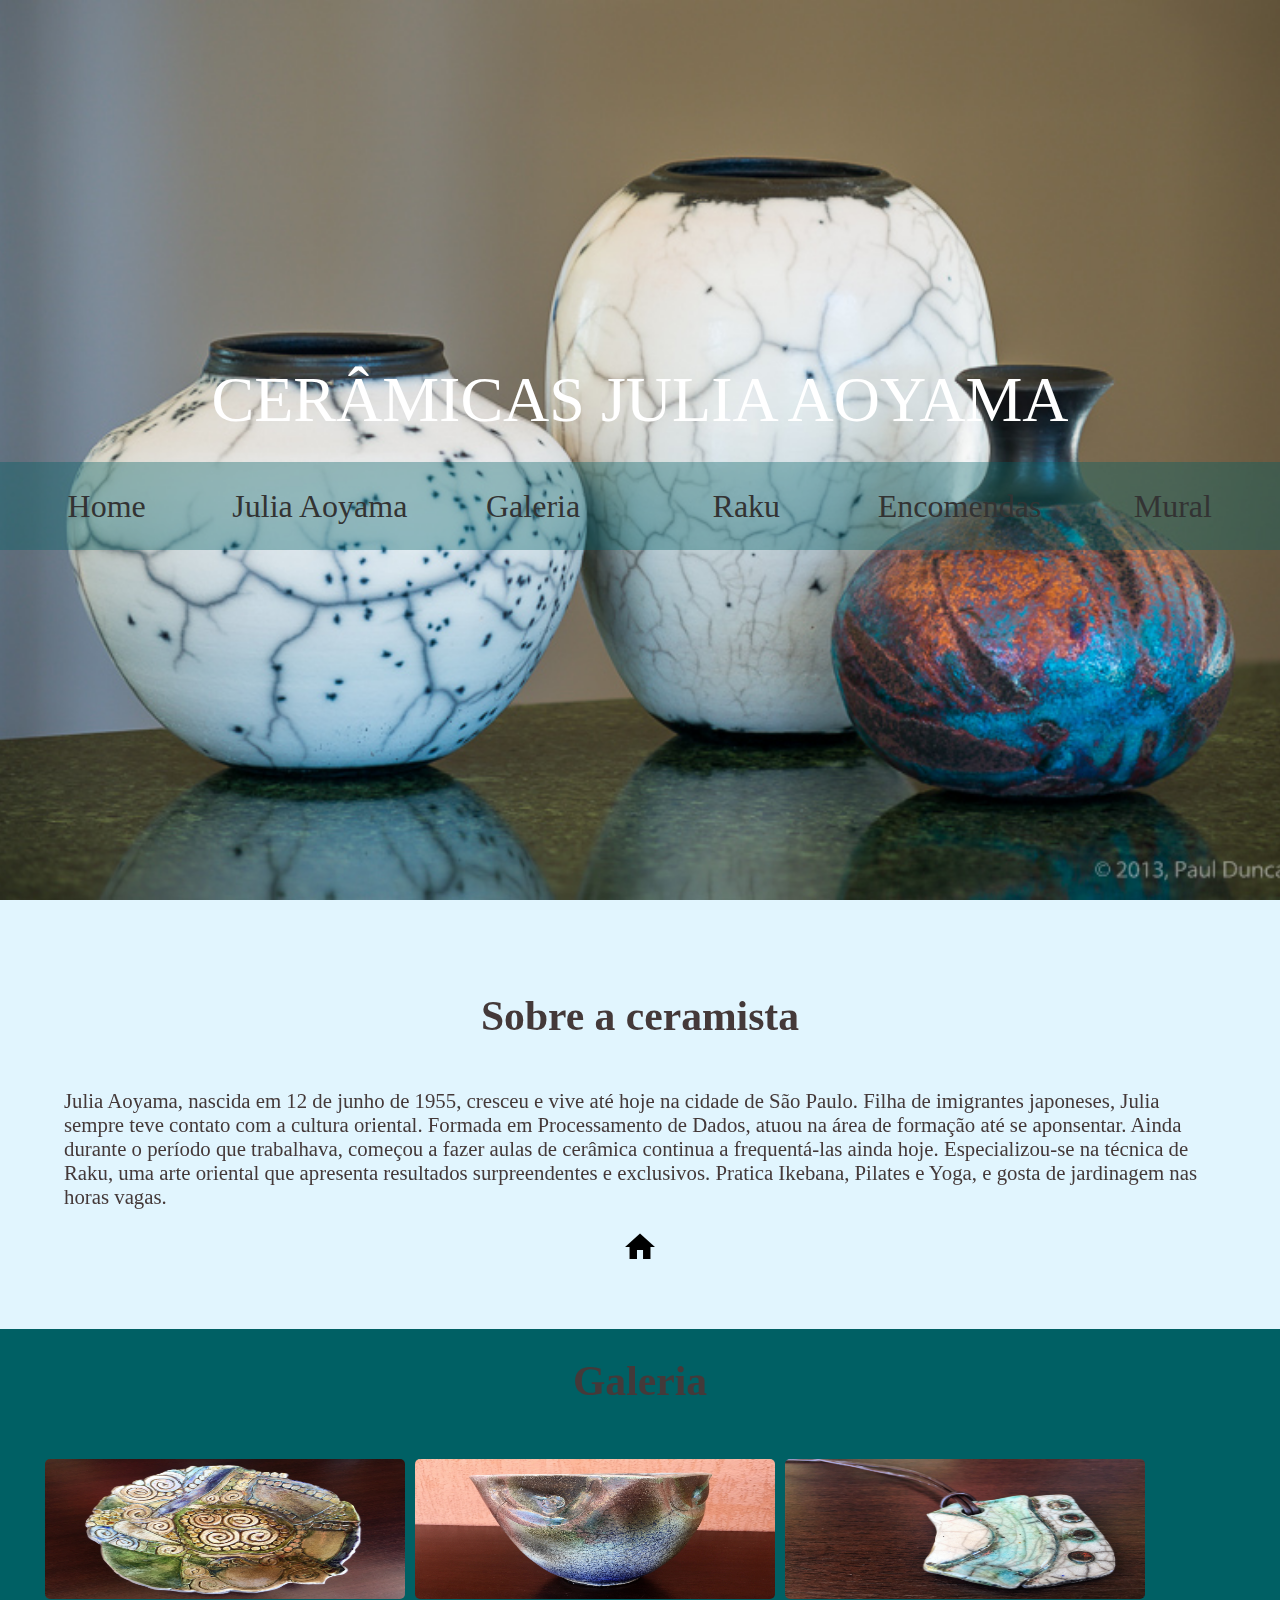
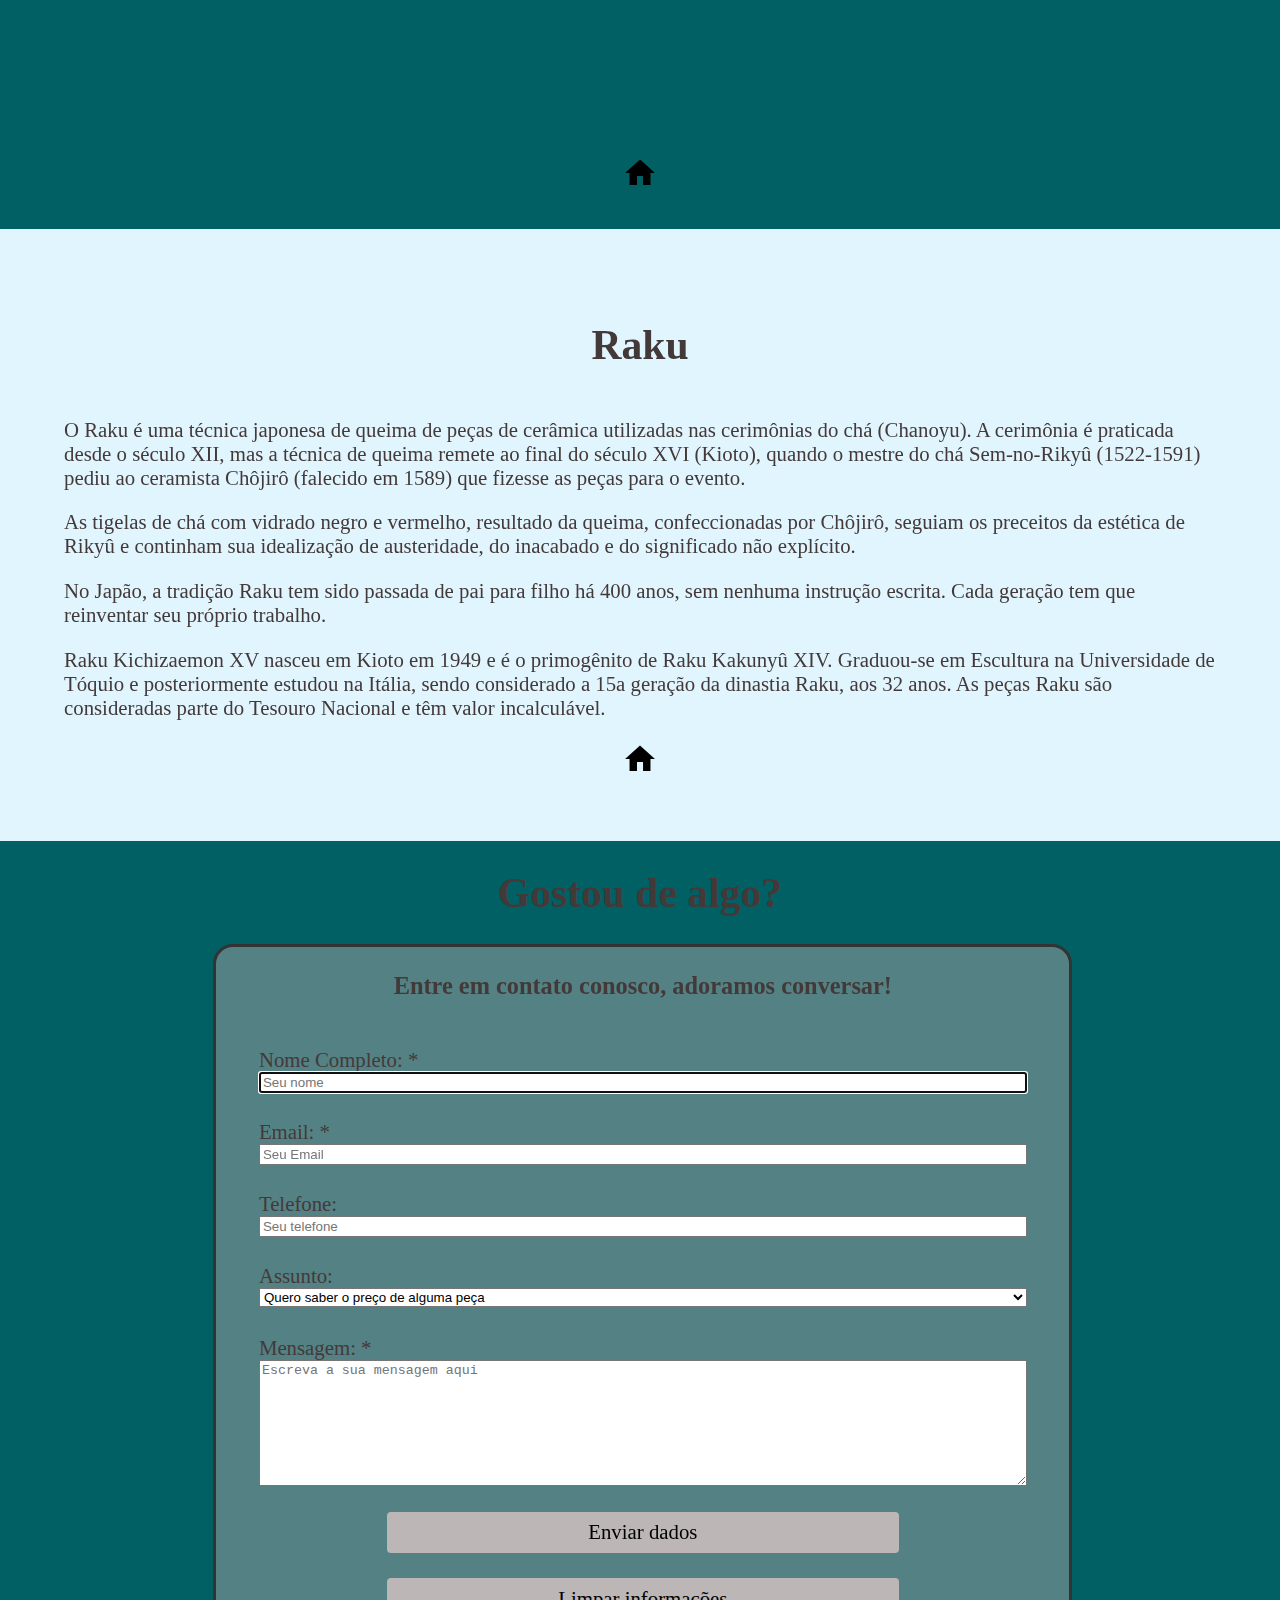
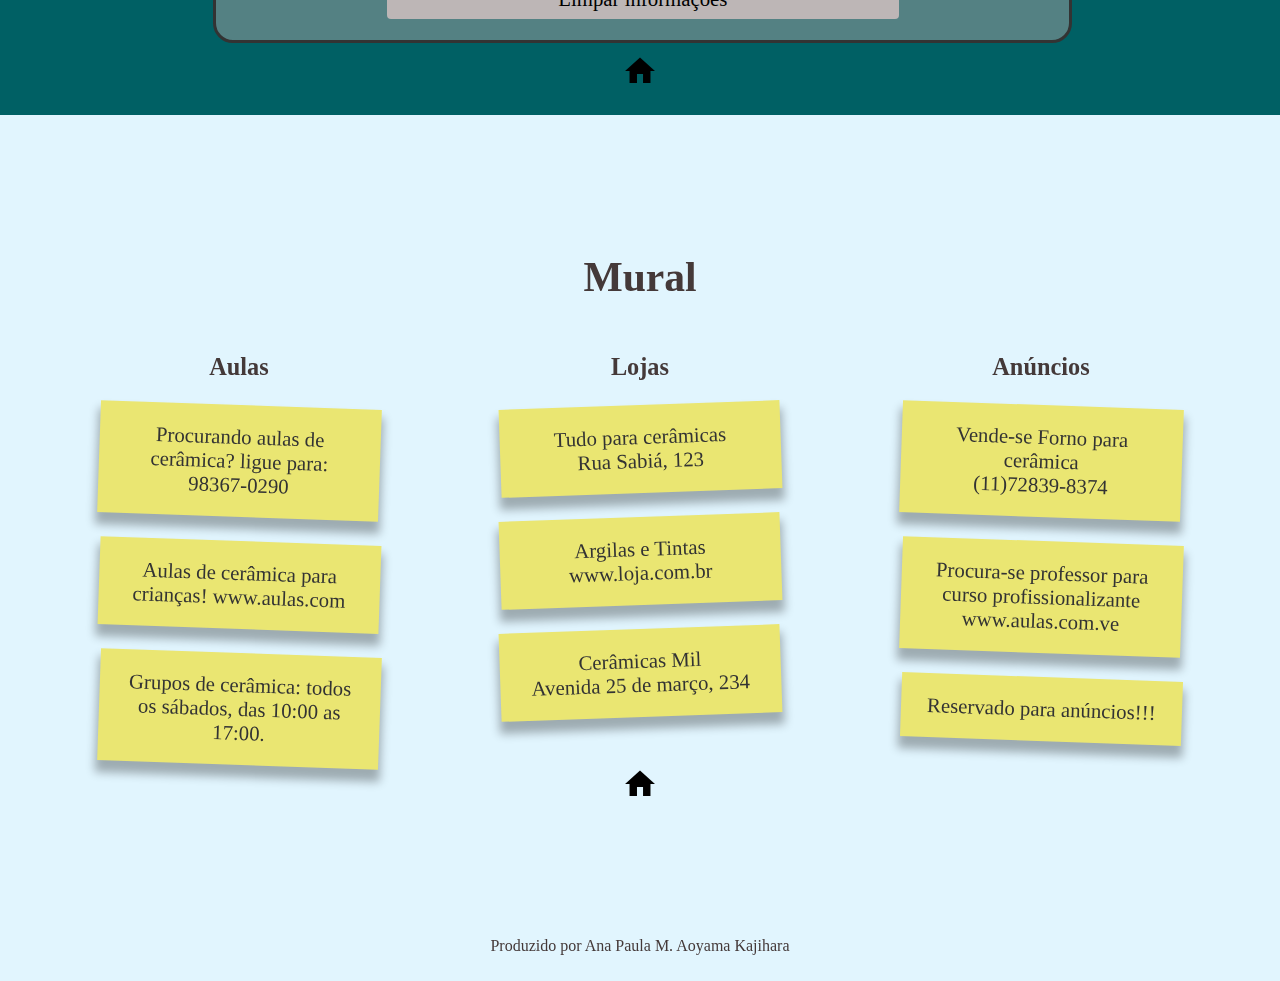
<file: index.html>
<!--Meu Site-->
<html lang = "PT-BR">
	
	<head>
		<link rel="stylesheet" type="text/css" href="_css.css"/>
		<title>Cerâmicas Julia Aoyama</title>
		<meta charset="UTF-8">

		<!--biblioteca para adicionar os ícones de retorno para home-->
		<link rel="stylesheet" href="https://fonts.googleapis.com/icon?family=Material+Icons">

		<!--JavaScript do meu formulário-->
		<script language="JavaScript" >
			function enviardados(){
				//testar se o campo nome esta preenchido
				if( document.dados.tx_nome.value=="" || 	
					document.dados.tx_nome.value.length < 8)
				{
					alert( "Preencha seu NOME corretamente!" );
					document.dados.tx_nome.focus();
					return false;
				}
				 
				 // verifica validade do endereço de email
				if( document.dados.tx_email.value=="" || 
					//procura no texto o indice do parametro de entrada, no caso um @
					document.dados.tx_email.value.indexOf('@')==-1 || 
					//procura no texto o indice do parametro de entrada, no caso um .
					document.dados.tx_email.value.indexOf('.')==-1 )	
				{
					alert( "Preencha campo E-MAIL corretamente!" );
					document.dados.tx_email.focus();
					return false;
				}
				 //verifica se o campo de msg ta nulo
				if (document.dados.tx_mensagem.value=="") 
				{
					alert( "Preencha o campo MENSAGEM!" );
					document.dados.tx_mensagem.focus();
					return false;
				}
				 
				 // verifica preenchimento da mensagem
				if (document.dados.tx_mensagem.value.length < 30 )
				{
					alert( "É necessario preencher o campo MENSAGEM com mais de 30 caracteres!" );
					document.dados.tx_mensagem.focus();
					return false;
				}
				else
				{
					alert("Sua mensagem foi enviada com sucesso!");
				}	 
					return true;
			}
			 
		</script>
	</head>
	
	<body>
		<div id="inicio" class="firstsection">
			
			<header class="tituloprincipal">CERÂMICAS JULIA AOYAMA</header>	
			
			<!--Meu menu-->
			<nav id="MenuPrincipal" class="row fundoheader">
				<div class="col-2">
					<a href="#Home" class="ItemMenu">Home</a>
				</div>		

				<div class="col-2">
					<a href="#Sobre" class="ItemMenu">Julia Aoyama</a>
				</div>

				<div class="col-2">
					<a href="#Gallery" class="ItemMenu">Galeria</a>
				</div>
				
				<div class="col-2">					
					<a href="#Raku" class="ItemMenu">Raku</a>
				</div>

				<div class="col-2">
					<a href="#Encomendas" class="ItemMenu">Encomendas</a>
				</div>
				
				<div class="col-2">
					<a href="#Mural" class="ItemMenu">Mural</a>
				</div>
   			</nav>				
		</div>
		
		<section id="Sobre">
			<header><h1>Sobre a ceramista</h1></header>
				<article>
					<p>Julia Aoyama, nascida em 12 de junho de 1955, cresceu e vive até hoje na cidade de São Paulo. 
					Filha de imigrantes japoneses, Julia sempre teve contato com a cultura oriental. 
					Formada em Processamento de Dados, atuou na área de formação até se aponsentar. 
					Ainda durante o período que trabalhava, começou a fazer aulas de cerâmica continua a frequentá-las ainda hoje. 
					Especializou-se na técnica de Raku, uma arte oriental que apresenta resultados surpreendentes e exclusivos.
					Pratica Ikebana, Pilates e Yoga, e gosta de jardinagem nas horas vagas.</p>
				</article>
				<a href="#inicio"><i class="material-icons" style="font-size:36px; color:black">home</i></a>
		</section>	

		<section id="Gallery">
			<header><h1>Galeria</h1></header>
			<figure>
				<a href="travessas.html" target="_blank"><img src="Travessas\Travessa9.jpg" class="ConfGaleria" title="Travessas"></a>
				
				<a href="vasos.html" target="_blank"><img src="Vasos\Vaso1.jpg" class="ConfGaleria" title="Vasos"></a>
		
				<a href="colares.html" target="_blank"><img src="Colares_esculturas\Colar1.jpg" class="ConfGaleria" title="Colares e Esculturas"></a>
			</figure>
			<a href="#inicio"><i class="material-icons" style="font-size:36px; color:black">home</i></a>
		</section>
			
		<section id="Raku">
			<header><h1>Raku</h1></header>
				<article>
					<p>O Raku é uma técnica japonesa de queima de peças de cerâmica utilizadas nas cerimônias do chá (Chanoyu). A cerimônia é praticada desde o século XII, mas a técnica de queima remete ao final do século XVI (Kioto), quando o mestre do chá Sem-no-Rikyû (1522-1591) pediu ao ceramista Chôjirô (falecido em 1589) que fizesse as peças para o evento.</p>

					<p>As tigelas de chá com vidrado negro e vermelho, resultado da queima, confeccionadas por Chôjirô, seguiam os preceitos da estética de Rikyû e continham sua idealização de austeridade, do inacabado e do significado não explícito.</p>

					<p>No Japão, a tradição Raku tem sido passada de pai para filho há 400 anos, sem nenhuma instrução escrita. Cada geração tem que reinventar seu próprio trabalho.</p>
					
					<p>Raku Kichizaemon XV nasceu em Kioto em 1949 e é o primogênito de Raku Kakunyû XIV. Graduou-se em Escultura na Universidade de Tóquio e posteriormente estudou na Itália, sendo considerado a 15a geração da dinastia Raku, aos 32 anos. As peças Raku são consideradas parte do Tesouro Nacional e têm valor incalculável.</p>
					
				</article>
				
				<a href="#inicio"><i class="material-icons" style="font-size:36px; color:black">home</i></a>
		</section>

		<section id="Encomendas">
			<div class="row">
				<div class="col-12">		
					<header><h1>Gostou de algo?</h1></header>
				</div>
			</div>

			<div class="row">
				<div class="col-2"></div>
				<div class="formulario col-8">
					<div><h3>Entre em contato conosco, adoramos conversar!</h3></div>
					<br>
					<form method="post" name="dados" onSubmit="return enviardados();">
						<label for="name" class="FormItem" >Nome Completo: *</label>
						<br>
						<input class="FormItem" name="tx_nome" type="text" id="tx_nome" maxlength="150" value="" placeholder="Seu nome" required="required" tabindex="1" autofocus="autofocus" >
						<br><br>
						
						<label for="Email" class="FormItem">Email: *</label>
						<br>
						<input name="tx_email" type="text" id="tx_email" value="" placeholder="Seu Email" tabindex="3" required="required" class="FormItem">
						<br><br>
						
						<label for="Telefone" class="FormItem">Telefone:</label>
						<br>
						<input type="telefone" id="telefone" name="telefone" value="" placeholder="Seu telefone" tabindex="4" class="FormItem"/>
						<br><br>
						
						<label for="subject" class="FormItem">Assunto:</label>
						<br>
						<select id="subject" name="subject" tabindex="5" class="FormItem">   
							<option>Quero saber o preço de alguma peça</option>
						 	<option>Quero fazer uma encomenda</option>  
						    <option>Sugestões, elogios, comentários...</option>
						</select>
						<br><br>
						
						<label for="message" class="FormItem">Mensagem: * </label>
						<br>
						<textarea maxlength="150" name="tx_mensagem" cols="30" rows="8" id="tx_mensagem" placeholder="Escreva a sua mensagem aqui" tabindex="6" required="required" input class="FormItem" ></textarea><br>

						<input name="Submit" type="submit" class="formobjects confbotao" value="Enviar dados"> 
						<input name="Clean" type="reset" class="formobjects confbotao" value="Limpar informações">
					</form>               						 
				</div>
			</div>
		
			<a href="#inicio"><i class="material-icons" style="font-size:36px; color:black">home</i></a>
		</section>

		<section id="Mural">
	       	<header><h1>Mural</h1></header>		
			<div class="row">	
				<div id="MuralAulas" class="col-4"><h3>Aulas</h3>
					<div class="postit1">Procurando aulas de cerâmica? ligue para: 98367-0290</div>
					<br>
					<dir class="postit1">Aulas de cerâmica para crianças! www.aulas.com</dir>
					<br>
					<div class="postit1">Grupos de cerâmica: todos os sábados, das 10:00 as 17:00.</div>
				</div>
				<div id="MuralLojas" class="col-4"><h3>Lojas</h3>
					<div class="postit2">Tudo para cerâmicas<br>Rua Sabiá, 123</div>
					<br>
					<dir class="postit2">Argilas e Tintas<br>www.loja.com.br</dir>
					<br>
					<div class="postit2">Cerâmicas Mil<br>Avenida 25 de março, 234</div>
				</div>
				<div id="MuralAnuncios" class="col-4"><h3>Anúncios</h3>
					<div class="postit1">Vende-se Forno para cerâmica<br>(11)72839-8374</div>
					<br>
					<dir class="postit1">Procura-se professor para curso profissionalizante<br>www.aulas.com.ve</dir>
					<br>
					<div class="postit1">Reservado para anúncios!!!</div>
				</div>
			</div>
		<a href="#inicio"><i class="material-icons" style="font-size:36px; color:black">home</i></a>
		</section>			
	</body>
	<footer id="Footer">
	<div>Produzido por Ana Paula M. Aoyama Kajihara</div>
	</footer>
</html>
</file>
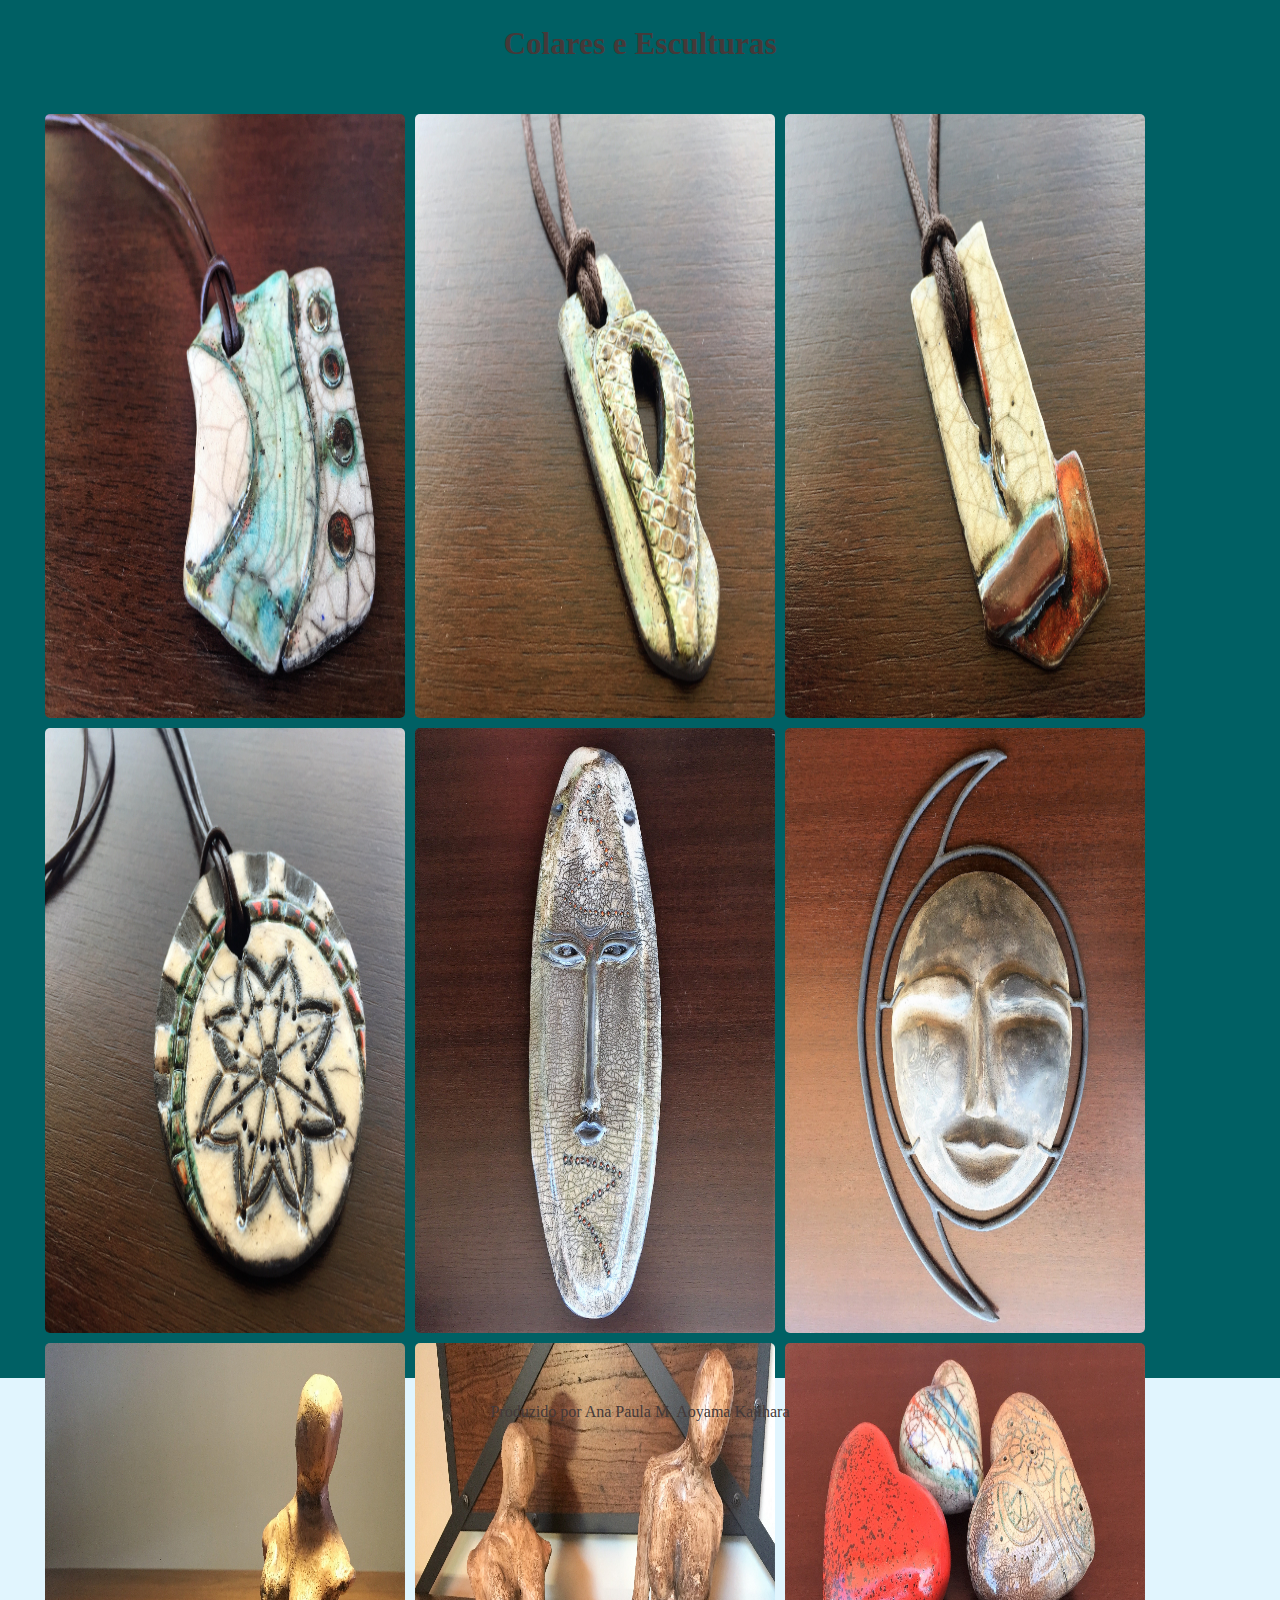
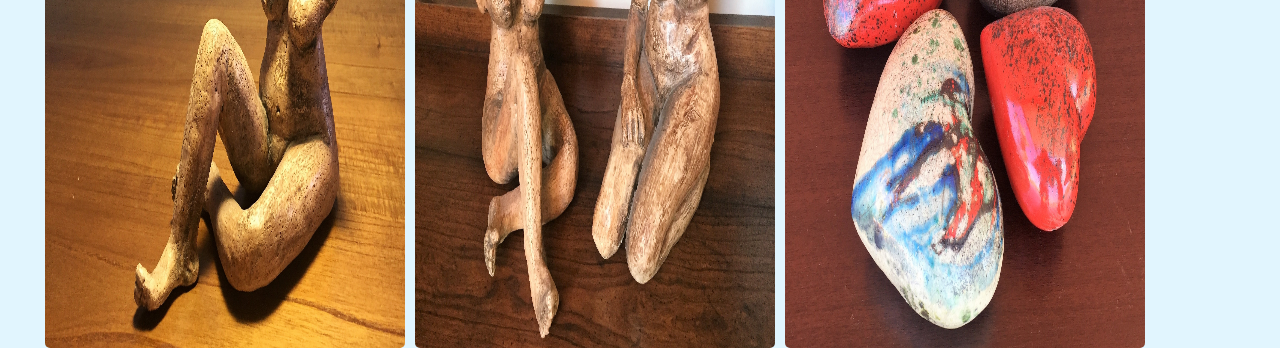
<file: colares.html>
<html lang = "PT-BR">
	
	<head>
		<link rel="stylesheet" type="text/css" href="_css.css"/>
		<title>Julia Aoyama - Colares e Esculturas</title>
		<meta charset="UTF-8">
	</head>
	
	<body>
	<section id="Gallery">
			<header><h2>Colares e Esculturas</h2></header>
			<figure>
				<img src="Colares_esculturas\Colar1.jpg" class="ConfGaleria" title="SKU 003.1">
				
				<img src="Colares_esculturas\Colar2.jpg" class="ConfGaleria" title="SKU 003.2">
		
				<img src="Colares_esculturas\Colar3.jpg" class="ConfGaleria" title="SKU 003.3">

				<img src="Colares_esculturas\Colar4.jpg" class="ConfGaleria" title="SKU 003.4">

				<img src="Colares_esculturas\Mascara1.jpg" class="ConfGaleria" title="SKU 003.5">

				<img src="Colares_esculturas\Mascara2.jpg" class="ConfGaleria" title="SKU 003.6">

				<img src="Colares_esculturas\Escultura1.jpg" class="ConfGaleria" title="SKU 003.7">

				<img src="Colares_esculturas\Escultura2.jpg" class="ConfGaleria" title="SKU 003.8">

				<img src="Colares_esculturas\Escultura3.jpg" class="ConfGaleria" title="SKU 003.9">
			</figure>
	</section>
	</body>

	<footer id="Footer">
		<div>Produzido por Ana Paula M. Aoyama Kajihara</div>
	</footer>
</html>
</file>
<file: _css.css>
//edição dos itens do meu site

html, body{
	margin: 0px;
}

body{
	margin: 0px;
	background-color: #E1F5FE;
	min-width: 100%;
	max-width: 100%;
	color: #443939; 
}

.tituloprincipal{
	text-align: center;
	color: #ffffff;
	font-family: Arial;
	padding-top: 1%;	
	padding-bottom: 2%;
	font-size: 4em;
	font-family: georgia;
}

.row{
	float: left;
	min-width: 100%;     
}

.col-1 {width: 8.33%;}
.col-2 {width: 16.66%;}
.col-3 {width: 25%;}
.col-4 {width: 33.33%;}
.col-5 {width: 41.66%;}
.col-6 {width: 50%;}
.col-7 {width: 58.33%;}
.col-8 {width: 66.66%;}
.col-9 {width: 75%;}
.col-10 {width: 83.33%;}
.col-11 {width: 91.66%;}
.col-12 {width: 100%;}

[class*="col-"]{
	float: left;
	text-align: center;
	min-height: 1px;
}

.fundoheader {
	margin: 0px;
	background-color: rgba(0, 96, 100, 0.37);
	width: 100%;
	padding-bottom: 2%;
	padding-top: 2%;
}

.ItemMenu{
	color: #333333;
	text-decoration: none;
	font-family: georgia;
	font-size: 2em;
}
.ItemMenu.visited{
	color: #666666;
	text-decoration: none;
	font-family: georgia;
	font-size: 2em;
}
.ItemMenu.hover{
	color: #666666;
	text-decoration: none;
	font-family: georgia;
	font-size: 2em;

}

.firstsection{
	background-image: url(ImagemHome.jpg);
	background-repeat: no-repeat;
    background-position: center;
	background-size: cover;
    justify-content: center;
    align-content: center;
    min-height: 100%;
    min-width: 100%;
}

.confitítulo{
	font-size: 3em;

}
#Sobre{
    background-color: #E1F5FE;
    display: flex;
    flex-flow: row wrap;
    justify-content: center;
    align-content: left;
    text-align: left;
    min-width: 80%;
	padding: 5%;
	font-family: georgia;
	font-size: 1.3em;
}

#Gallery{
    background-color: #006064;
    display: inline-flex;
    flex-flow: row wrap;
    justify-content: center;
    min-width: 95%;
	padding-bottom: 3%;
	font-family: georgia;
	font-size: 1.3em;
}

.ConfGaleria{
	width: 30%;
	height: 50%;
	margin: 5px;
	display: inline-grid;
	border-radius: 5px;
	float: left;
}

#Raku{
    background-color: #E1F5FE;
    display: flex;
    flex-flow: row wrap;
    justify-content: center;
    align-content: left;
    text-align: left;
    min-width: 80%;
	padding: 5%;
	font-family: georgia;
	font-size: 1.3em;
}

#Encomendas{
    background-color: #006064;
    justify-content: center;
    align-content: center;
    text-align: center;
    min-height: 40%;
    min-width: 97%;
	padding-bottom: 2%;
	font-family: georgia;
	font-size: 1.3em;
}

.formulario{
	border: solid 3px #333;
	border-radius: 20px;
	min-width: 50%;
	min-height: 50%;
	background-color: rgba(158, 158, 158, 0.53);
	margin-bottom: 10px;
}

.FormItem{
	float: left;
	text-align: left;
	width:90%;
	margin-left:5%;
}

.confbotao{
	border-style: none;
	border-radius: 4px;
	width: 60%;
	background-color: rgb(189, 182, 182);
	padding: 1%;
	font-family: georgia;
	font-size: 1em;
	margin-top:3%;
}

#Mural{
    background-color: #E1F5FE;
    justify-content: center;
    align-content: center;
    text-align: center;
    min-height: 80%;
    min-width: 80%;
    flex-flow: row wrap;
	padding: 3%;
	font-family: georgia;
	font-size: 1.3em;
	
}


/*POST IT - copiei da internet*/

	.quote-container {
	 	margin-top: 50px;
	 	position: relative;
	}

	.postit1{
		color: #333;
		background: #eae672;
	 	position: relative;
	 	width: 60%;
	 	margin: 0 auto;
	 	padding: 5%;
	 	font-family: Satisfy;
	  	font-size: 1em;
	  	box-shadow: 0 10px 10px 2px rgba(0,0,0,0.3);
	  	-webkit-transform: rotate(2deg);
		-moz-transform: rotate(2deg);
		-o-transform: rotate(2deg);
		-ms-transform: rotate(2deg);
		transform: rotate(2deg);
	}

	.postit2{
		color: #333;
		background: #eae672;
	 	position: relative;
	 	width: 60%;
	 	margin: 0 auto;
	 	padding: 5%;
	 	font-family: Satisfy;
	  	font-size: 1em;
	  	box-shadow: 0 10px 10px 2px rgba(0,0,0,0.3);
	  	-webkit-transform: rotate(-2deg);
		-moz-transform: rotate(-2deg);
		-o-transform: rotate(-2deg);
		-ms-transform: rotate(-2deg);
		transform: rotate(-2deg);
	}
	
	.pullcenter{
		text-align: center;
	}


#Footer{
    justify-content: center;
    align-content: center;
    text-align: center;
	font-family: georgia;
	font-size: 1em;
	padding: 2%;
}
</file>
